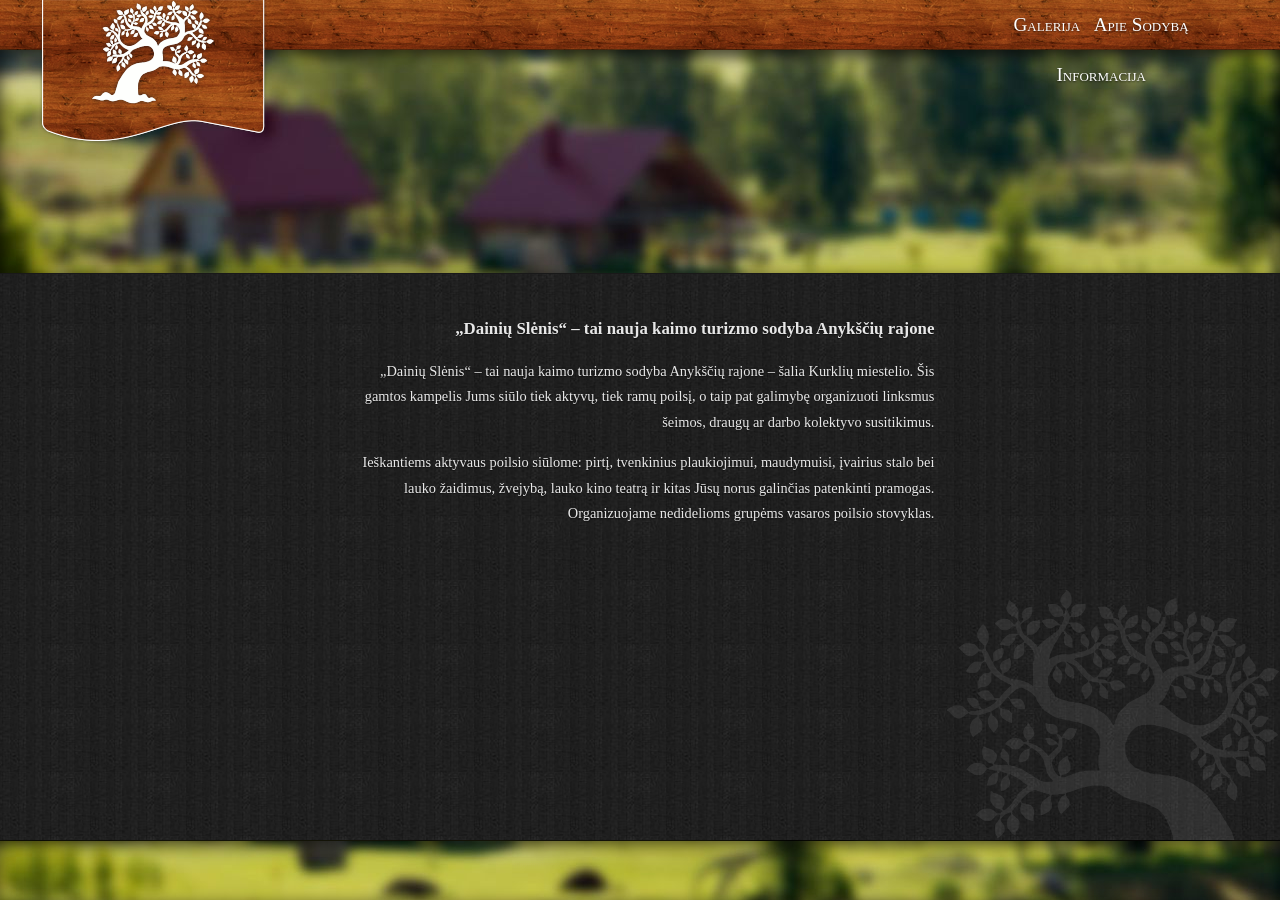
<file: index.html>
<!doctype html>
<html lang="lt">
<head>
	<meta charset="utf-8">

	<link rel="stylesheet" href="css/app.css">
	<script src="js/jquery.js"></script>
	<script src="js/fastclick.js"></script>
	<script src="js/app.js"></script>
	<title>Dainių slėnis - kaimo turizmo sodyba</title>
	<meta name="description" content="Dainių Slėnis – tai nauja kaimo turizmo sodyba Anykščių rajone – šalia Kurklių miestelio. Šis gamtos kampelis Jums siūlo tiek aktyvų, tiek ramų poilsį, o taip pat galimybę organizuoti linksmus šeimos, draugų ar darbo kolektyvo susitikimus."/>
	<meta name="viewport" content="width=device-width"/>
	<meta name="mobile-web-app-capable" content="yes"/>

	<!-- Open Graph data -->
	<meta property="og:title" content="Dainių Slėnis - kaimo turizmo sodyba"/>
	<meta property="og:type" content="website"/>
	<meta property="og:url" content="http://www.dainiuslenis.lt/"/>
	<meta property="og:image" content="http://www.dainiuslenis.lt/image/poster.jpg"/>
	<meta property="og:description" content="Dainių Slėnis – tai nauja kaimo turizmo sodyba Anykščių rajone – šalia Kurklių miestelio. Šis gamtos kampelis Jums siūlo tiek aktyvų, tiek ramų poilsį, o taip pat galimybę organizuoti linksmus šeimos, draugų ar darbo kolektyvo susitikimus."/>
	<meta property="og:site_name" content="Dainių Slėnis"/>
	<meta name="author" content="mr.tomas.laskauskas@gmail.com">
	<meta name="publisher" content="mr.tomas.laskauskas@gmail.com">
	<meta name="copyright" content="mr.tomas.laskauskas@gmail.com">
	<meta name="host" content="github.com">

	<!-- FavIcon -->
	<link rel="icon" href="favicon.ico" type="image/x-icon">
	<link rel="shortcut icon" href="favicon.ico" type="image/x-icon">
	<link rel="shortcut icon" href="favicon.ico" type="image/vnd.microsoft.icon">

</head>
<body>
	<div id="app" data-slide="2">

		<nav>
			<figure>
				<div class="x-item" data-slide="2" onClick="setSlide(this);">
					<img src="img/logo.png" alt="Dainių Slėnis">
				</div>
			</figure>
			<div class="links">
			<div class="x-item" data-slide="1" onClick="setSlide(this);">Galerija</div>
			<div class="x-item" data-slide="2" onClick="setSlide(this);">Apie Sodybą</div>
			<div class="x-item" data-slide="3" onClick="setSlide(this);">Informacija</div>
			</div>
		</nav>

		<div id="pages">
			<!-- GALLERY -->
			<section data-slide="1">
				<div class="container">
					<header></header>
					<article>
						<div id="gallery">
							<img src="gallery/178331_246331145480613_1783037987_o.jpg" alt="">
							<img src="gallery/457297_246335238813537_791873278_o.jpg" alt="">
							<img src="gallery/478757_317310838382643_656475636_o.jpg" alt="">
							<img src="gallery/739984_333602536753473_1195873728_o.jpg" alt="">
							<img src="gallery/6853105_napa-valley-in-ink.jpg" alt="">
						</div>
					</article>
				</div>
			</section>

			<!-- ABOUT PAGE -->
			<section data-slide="2">
				<div class="container">
					<header></header>
					<article>
						<h1>„Dainių Slėnis“ – tai nauja kaimo turizmo sodyba Anykščių rajone</h1>
						<p>„Dainių Slėnis“ – tai nauja kaimo turizmo sodyba Anykščių rajone – šalia Kurklių miestelio. Šis gamtos kampelis Jums siūlo tiek aktyvų, tiek ramų poilsį, o taip pat galimybę organizuoti linksmus šeimos, draugų ar darbo kolektyvo susitikimus.</p>
						<p>Ieškantiems aktyvaus poilsio siūlome: pirtį, tvenkinius plaukiojimui, maudymuisi, įvairius stalo bei lauko žaidimus, žvejybą, lauko kino teatrą ir kitas Jūsų norus galinčias patenkinti pramogas.
						Organizuojame nedidelioms grupėms vasaros poilsio stovyklas.</p>
					</article>
				</div>
			</section>

			<!-- INFO PAGE -->
			<section data-slide="3">
				<div class="container">
					<header></header>
					<article>
						<h1>„Dainių Slėnis“ – nuomos kainynas</h1>
						<ul>
						<li>Iki 10 vietų vasarnamio nuoma - 100lt para;</li>
						<li>Pirties iškūrenimas – 50lt;</li>
						<li>Žvejyba karpių telkiniuose – 50lt diena (nuomojantis visą vasarnamį kaina 30lt);</li>
						<li>Stovyklavietės nuoma – 10lt para;</li>
						<li>Banketų salė (iki 30 žmonių) – 100lt para;</li>
						</ul>
						<h1>...daugiau informacijos kreiptis:</h1>
						<ul>
						<li>do_dominick@yahoo.com</li>
						<li>+37064643468</li>
						</ul>
					</article>
				</div>
			</section>
		</div>

		<footer></footer>
	</div>

</body>
</html>
</file>
<file: css/app.css>
/* reset all elements */
#app, #app * {
  -webkit-box-sizing: border-box;
  box-sizing: border-box;
  -moz-box-sizing: border-box;
}
/* app window */
#app {
  background: #111;
  height: 100%;
  width: 100%;
  overflow: hidden;
  position: absolute;
  left:0; top:0;
}
#app > nav {
  height: 29px;
  min-width: 100%;
  position: fixed;
  top: 0; left: 0;
  z-index: 100;
  width: 100%;

  background-image: url('../img/nav.png');

  border-bottom: 1px solid rgba(0,0,0,0.5);
  background-position: 50% 100%;
  text-align: center;
  padding: 0px 3%;
}
#app > nav .x-item {
  cursor: pointer;
  -webkit-tap-highlight-color: rgba(0,0,0,0);
}
#app > nav > figure {
  display: none;
}
#app > nav > .links {
  margin: 0 auto;
  text-align: center;
}
#app > nav > .links > .x-item {
  color: rgba(255, 255, 255, 1);
  display: inline-block;
  font-variant: small-caps;
  font-size: 1.2rem;
  font-family: 'Lucida Grande';
  text-shadow: rgba(0, 0, 0, 0.6) 0px 1px 2px;
  padding: 0px 1.7%;
  line-height: 29px;
  height: 29px;
}
#app > nav > .links > .x-item:hover {
  background-color: rgba(0,0,0,0.1);
}
#app > nav > .links > .x-item:active {
  background-color: rgba(0,0,0,0.3);

}
@media (min-width: 480px) and (orientation: portrait),
(min-width: 768px) and (orientation: landscape) {
  #app > nav {
    height: 50px;
  }
  #app > nav > .links > .x-item {
    line-height: 50px;
    height: 50px;
  }
}
@media (min-width: 480px) {
  #app > nav > figure {
    display: block;
    background-image: url('../img/logobg.png');
    background-repeat: no-repeat;
    background-size: 115px 75px;
    height: 75px;
    margin: 0;
    min-width: 115px;
    position: relative;
    float: left;
  }
  #app > nav > figure .x-menu-item {
    cursor: pointer;
    height: 100%;
    max-width: 115px;
    text-align: center;
  }
  #app nav > figure img {
    height: 52px;
    width: 61px;
  }

}

@media (min-width: 768px) and (orientation: portrait),
(min-width: 1024px) and (orientation: landscape) {
  #app > nav > figure {
    background-image: url('../img/logobg.png');
    background-size: 230px 150px;
    height: 150px;
    min-width: 230px;
  }
  #app > nav > .links {
    text-align: center;
    float: right;
    margin: 0;
    min-width: 281px;
  }

  #app > nav > figure > .x-item {
    max-width: 230px;
  }
  #app nav > figure img {
    height: auto;
    width: auto;
  }
}

#pages {
  background: transparent;
  display: -webkit-box;      /* OLD - iOS 6-, Safari 3.1-6 */
  display: -moz-box;         /* OLD - Firefox 19- (buggy but mostly works) */
  display: -ms-flexbox;      /* TWEENER - IE 10 */
  display: -webkit-flex;     /* NEW - Chrome */
  display: flex;             /* NEW, Spec - Opera 12.1, Firefox 20+ */

  align-items: stretch;
  -webkit-align-items: stretch;
  -webkit-box-align: stretch;

  flex-direction: row;
  -webkit-flex-direction: row;
  -webkit-flex-orient: horizontal;

  height: 100%;
  position: relative;
  min-width: 100%;

  transition: -webkit-transform 0.3s 0.07s, padding 0.3s 0;
  -webkit-transition: -webkit-transform 0.3s 0.07s, padding 0.3s 0;

}


#app[data-slide="1"] #pages {
  transform: translate3d(0, 0, 0);
  -webkit-transform: translate3d(0, 0, 0);
}

#app[data-slide="2"] #pages {
  transform: translate3d(-100%, 0, 0);
  -webkit-transform: translate3d(-100%, 0, 0);
}

#app[data-slide="3"] #pages {
  transform: translate3d(-200%, 0, 0);
  -webkit-transform: translate3d(-200%, 0, 0);
}

#app[data-slide="4"] #pages {
  transform: translate3d(-300%, 0, 0);
  -webkit-transform: translate3d(-300%, 0, 0);
}
#pages > section {
  height: 100%;
  min-width: 100%;
  overflow-y: scroll;
}
#pages .container {
  background-image: url('../img/design.png'), url('../img/pattern.jpg');
  background-repeat: no-repeat, repeat;
  background-position: 60% 100%, 60% 50%;
  text-align: center;
  padding: 29px 0;
  min-height: 100%;
}

@media (min-width: 480px) and (orientation: portrait),
(min-width: 768px) and (orientation: landscape) {
  #pages .container {
    padding: 50px 0;
  }
}

/* PAGE HEADER */
#pages .container > header {
  border-bottom: 1px solid rgba(0, 0, 0, 0.9);
  background-image: url('../img/head.jpg');
  background-position: 15% 100%;
  box-shadow: inset rgba(0, 0, 0, 0.7) 0px 0.3em 1em;
  min-height: 100px;
  width: 100%;
}
#pages .container > header::before {
  background-image: url('../img/title.png');
  background-position: 90% 90%;
  background-repeat: no-repeat;
  content: '';
  min-height: 100px;
  margin: 0 auto;
  width: 100%;
}

#pages > section[data-slide="2"] header,
#pages > section[data-slide="2"] header::before {
  min-height: 14em;
}
#pages > section[data-slide="1"] header,
#pages > section[data-slide="2"] header::before {
  display: none;
}

/* PAGE CONTET */
#pages .container > article {
  color: rgba(255, 255, 255, 0.9);
  cursor: default;
  display: block;
  font-size: 0.9rem;
  line-height: 1.6rem;
  font-family: 'Lucida Grande';
  padding: 2% 7%;
  text-align: right;
  text-shadow: rgba(0, 0, 0, 0.5) 0px 1px 1px;
  width: 100%;
}
@media (min-width: 768px) and (orientation: landscape) {
  #pages .container > article {
    max-width: 768px;
    margin: 0 auto;
  }
  #pages section[data-slide="1"] .container > article {
    max-width: none;
    margin: 0;
  }
}
#pages > section[data-slide="1"] article {
  padding: 3% 7%;
  text-align: center;
  height: auto;
}
#pages > section[data-slide="1"] #gallery {
  display: block;
}
#pages > section[data-slide="1"] #gallery img {
  max-width: 90%;
  box-shadow: rgba(0,0,0,1) 0 1px 5px;
}

#pages .container > article ul {
  padding: 0px; list-style-type: none;
}
#app > footer {
  display: none;
}

@media (min-width: 768px) and (orientation: portrait),
(min-width: 1024px) and (orientation: landscape) {
  #pages .container {
    background-position: right 0 bottom 60px, 80% 100%;
  }
  #pages > section[data-slide="1"] .container {
    background-position: right 0 top 100%, 80% 100%;
  }
  #app > footer {
    background-image: url('../img/foot.jpg');
    background-position: 50% 0%;
    border-top: 1px solid rgba(0, 0, 0, 0.9);
    box-shadow: inset rgba(0, 0, 0, 0.6) 0px 0.3em 1em;
    bottom: 0;
    display: block;
    height: 60px;
    left: 0;
    position: absolute;
    width: 100%;
    transition: transform 0.3s 0.07s;
    -webkit-transition: -webkit-transform 0.3s 0.07s;
  }
  #app[data-slide="1"] > footer {
    transform: translate3d(0, 60px, 0);
    -webkit-transform: translate3d(0, 60px, 0);
  }
}
</file>
